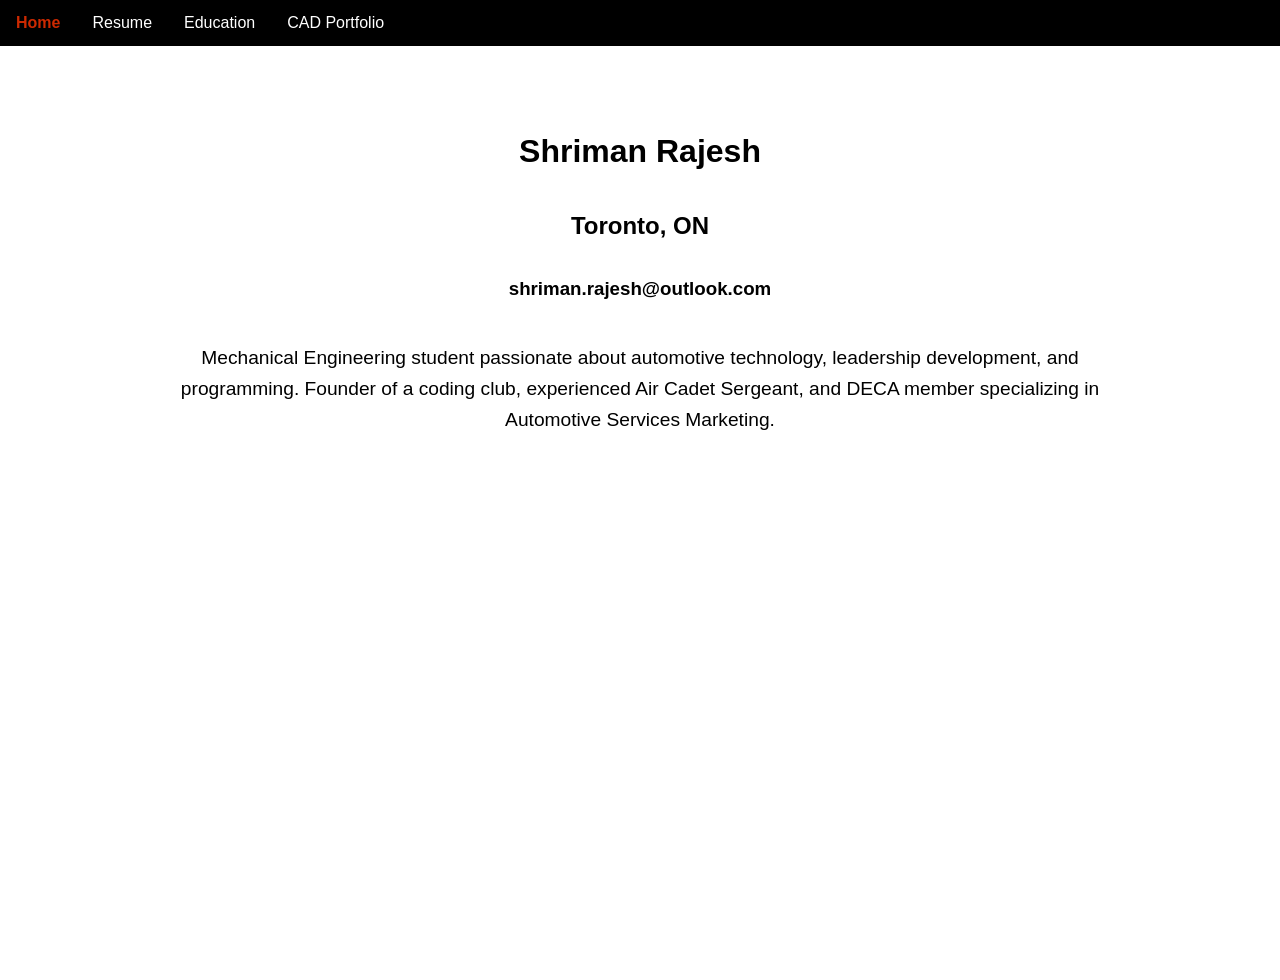
<file: index.html>
<!DOCTYPE html>
<html>
<body>
<head>
    <meta charset="utf-8">
    <title>Home</title>
    <link rel="stylesheet" href="style.css">
</head>
<script src="navbar.js"></script>
<script>document.getElementById('home').classList.add('active');</script>
<div class="full-page-center">
  <h1>Shriman Rajesh</h1>
  <h2>Toronto, ON</h2>
  <h3>shriman.rajesh@outlook.com</h3>
  <P>Mechanical Engineering student passionate about automotive technology, leadership development, and programming. Founder of a coding club, experienced Air Cadet Sergeant, and DECA member specializing in Automotive Services Marketing.</P>
</div>
</body>
</html>
</file>
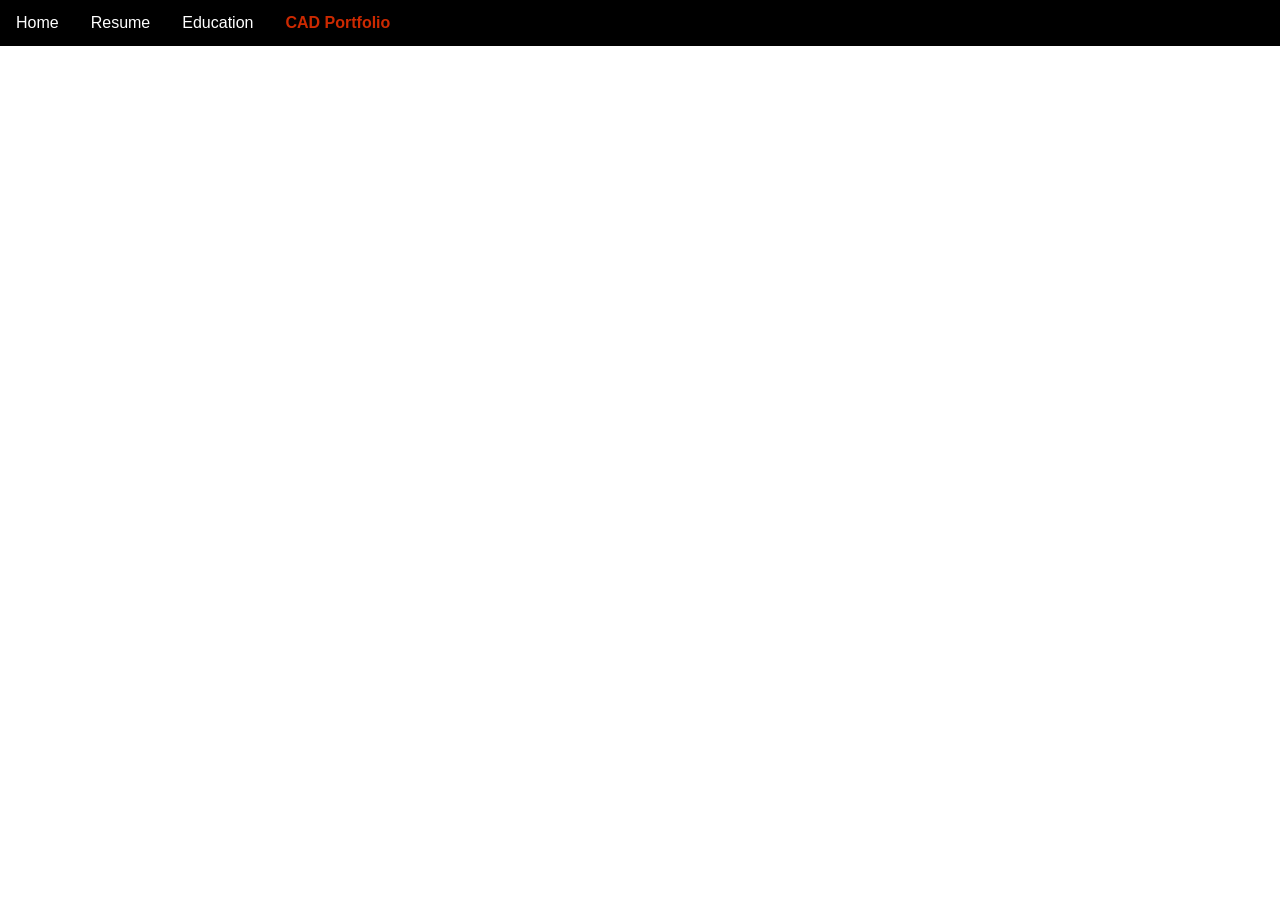
<file: cad-portfolio/index.html>
<!DOCTYPE html>
<html>
<body>
<head>
    <meta charset="utf-8">
    <title>CAD Portfolio</title>
    <link rel="stylesheet" href="../style.css">
</head>
<script src="../navbar.js"></script>
<script>document.getElementById('cadp').classList.add('active');</script>
</body>
</html>
</file>
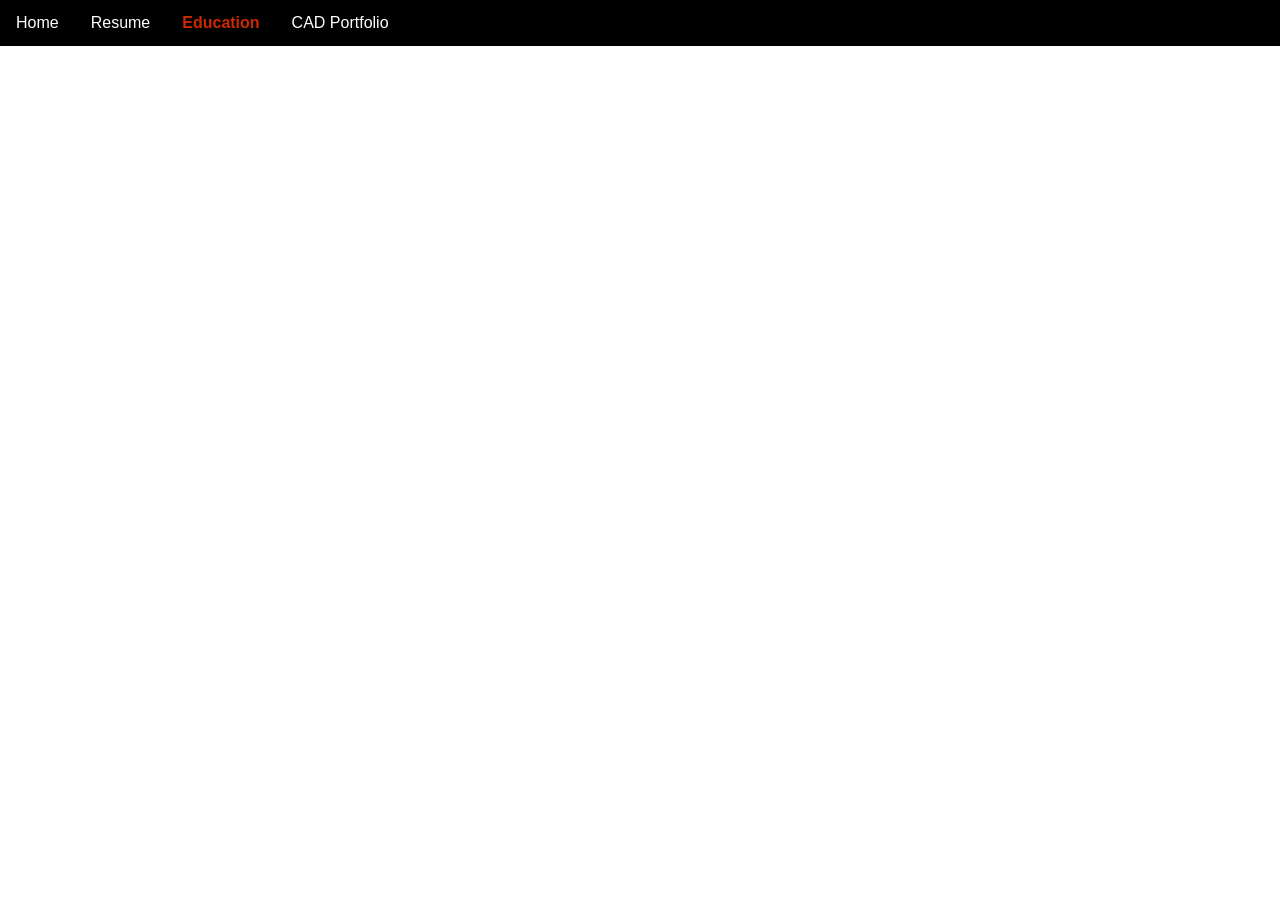
<file: education/index.html>
<!DOCTYPE html>
<html>
<body>
<head>
    <meta charset="utf-8">
    <title>Education</title>
    <link rel="stylesheet" href="../style.css">
</head>
<script src="../navbar.js"></script>
<script>document.getElementById('edu').classList.add('active');</script>
</body>
</html>
</file>
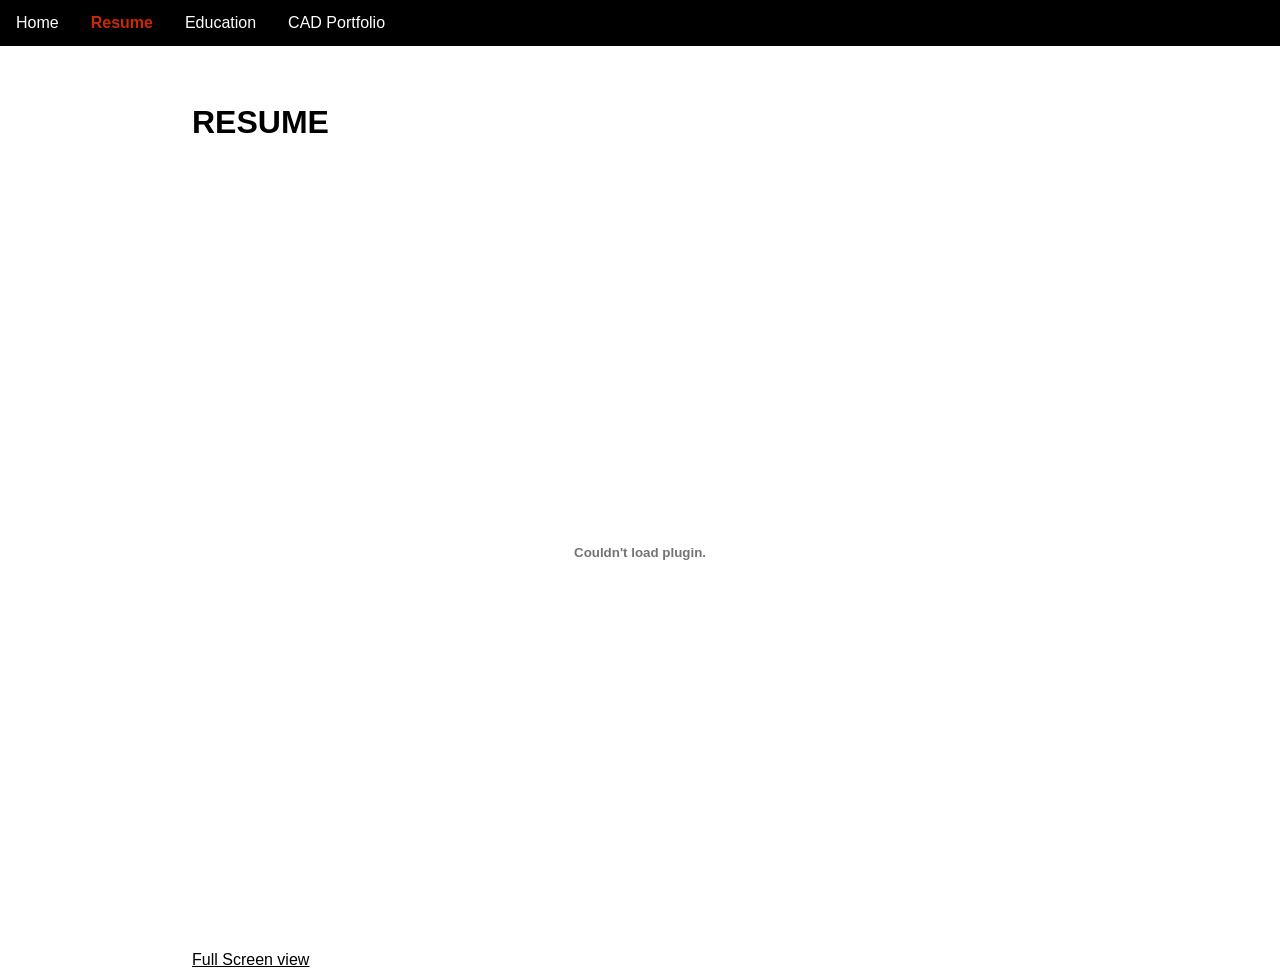
<file: resume/index.html>
<!DOCTYPE html>
<html>
<body>
<head>
    <meta charset="utf-8">
    <title>Resume</title>
    <link rel="stylesheet" href="../style.css">
</head>
<script src="../navbar.js"></script>
<script>document.getElementById('res').classList.add('active');</script>
<div class="pdf-container">
    <div class="pdf-text"><h1>RESUME</h1></div>
    <embed src="Resume.pdf" type="application/pdf" class="centered-pdf">
    <div class="pdf-footer" style="margin-top: 1rem;">
        <a href="Resume.pdf">Full Screen view</a>
    </div>
</div>

</body>
</html>
</file>
<file: style.css>
html, body {
  margin: 0;
  height: 100%;
}
* {
  box-sizing: border-box;
}
.full-page-center {
  display: flex;
  flex-direction: column;
  justify-content: flex-start;
  align-items: center;  
  width: 100%;
  height: 100vh;
  padding-top: 2rem;  
}
ul {
  list-style-type: none;
  margin: 0;
  padding: 0;
  overflow: hidden;
  background-color: #000000;
  position: fixed;
  top: 0;
  width: 100%;
  z-index: 1000;
  box-shadow: 0 2px 5px rgba(0, 0, 0, 0);  
}
ul li {
  float: left;
}

ul li a {
  display: block;
  color: white;
  text-align: center;
  padding: 14px 16px;
  text-decoration: none;
}

ul li a:hover {
  background-color: #111111;
  color:#cc2900;
}
ul li a.active {  
  color: #cc2900;              
  font-weight: bold;           
}
p {
  font-family: Arial, Helvetica, sans-serif;
  font-size: 1.2rem;
  line-height: 1.6; 
  max-width: 60rem; 
  text-align: center; 
  margin: 1.5rem auto;  
}
body {
  padding-top: 5rem;  
  font-family: Arial, Helvetica, sans-serif;
}
.pdf-container {
  display: flex;
  flex-direction:column;
  justify-content: center;
  align-items: center;
  min-height: 100vh;
  box-sizing: border-box;

}

.centered-pdf {
  width: 70%;
  height: 85vh;
  border: none;
}
.pdf-footer, .pdf-text {
  width: 70%;              
  text-align: left;     
  padding-bottom: 0.5rem;

}
.pdf-footer a {
  text-decoration: underline;  
  color: #000000;        
  transition: color 0.3s ease; 
}

.pdf-footer a:hover {
  color: #cc2900;        
}
</file>
